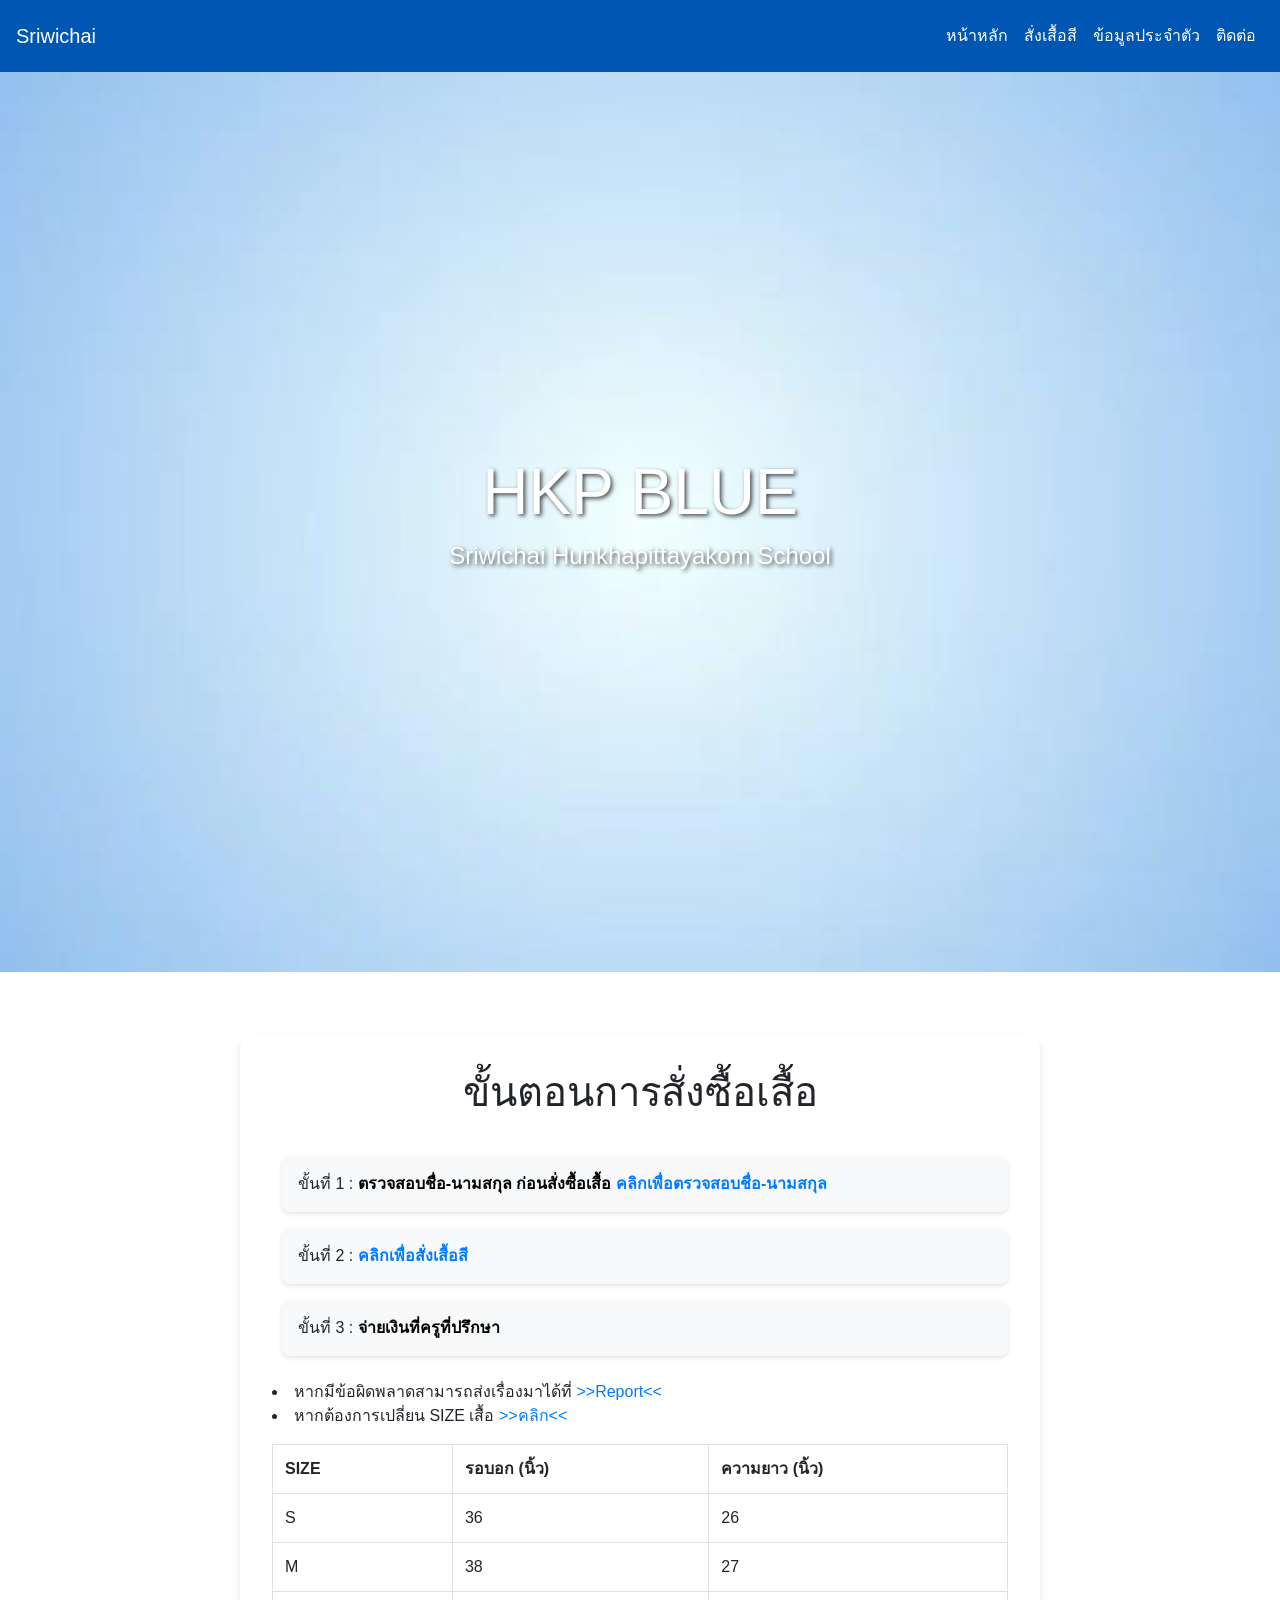
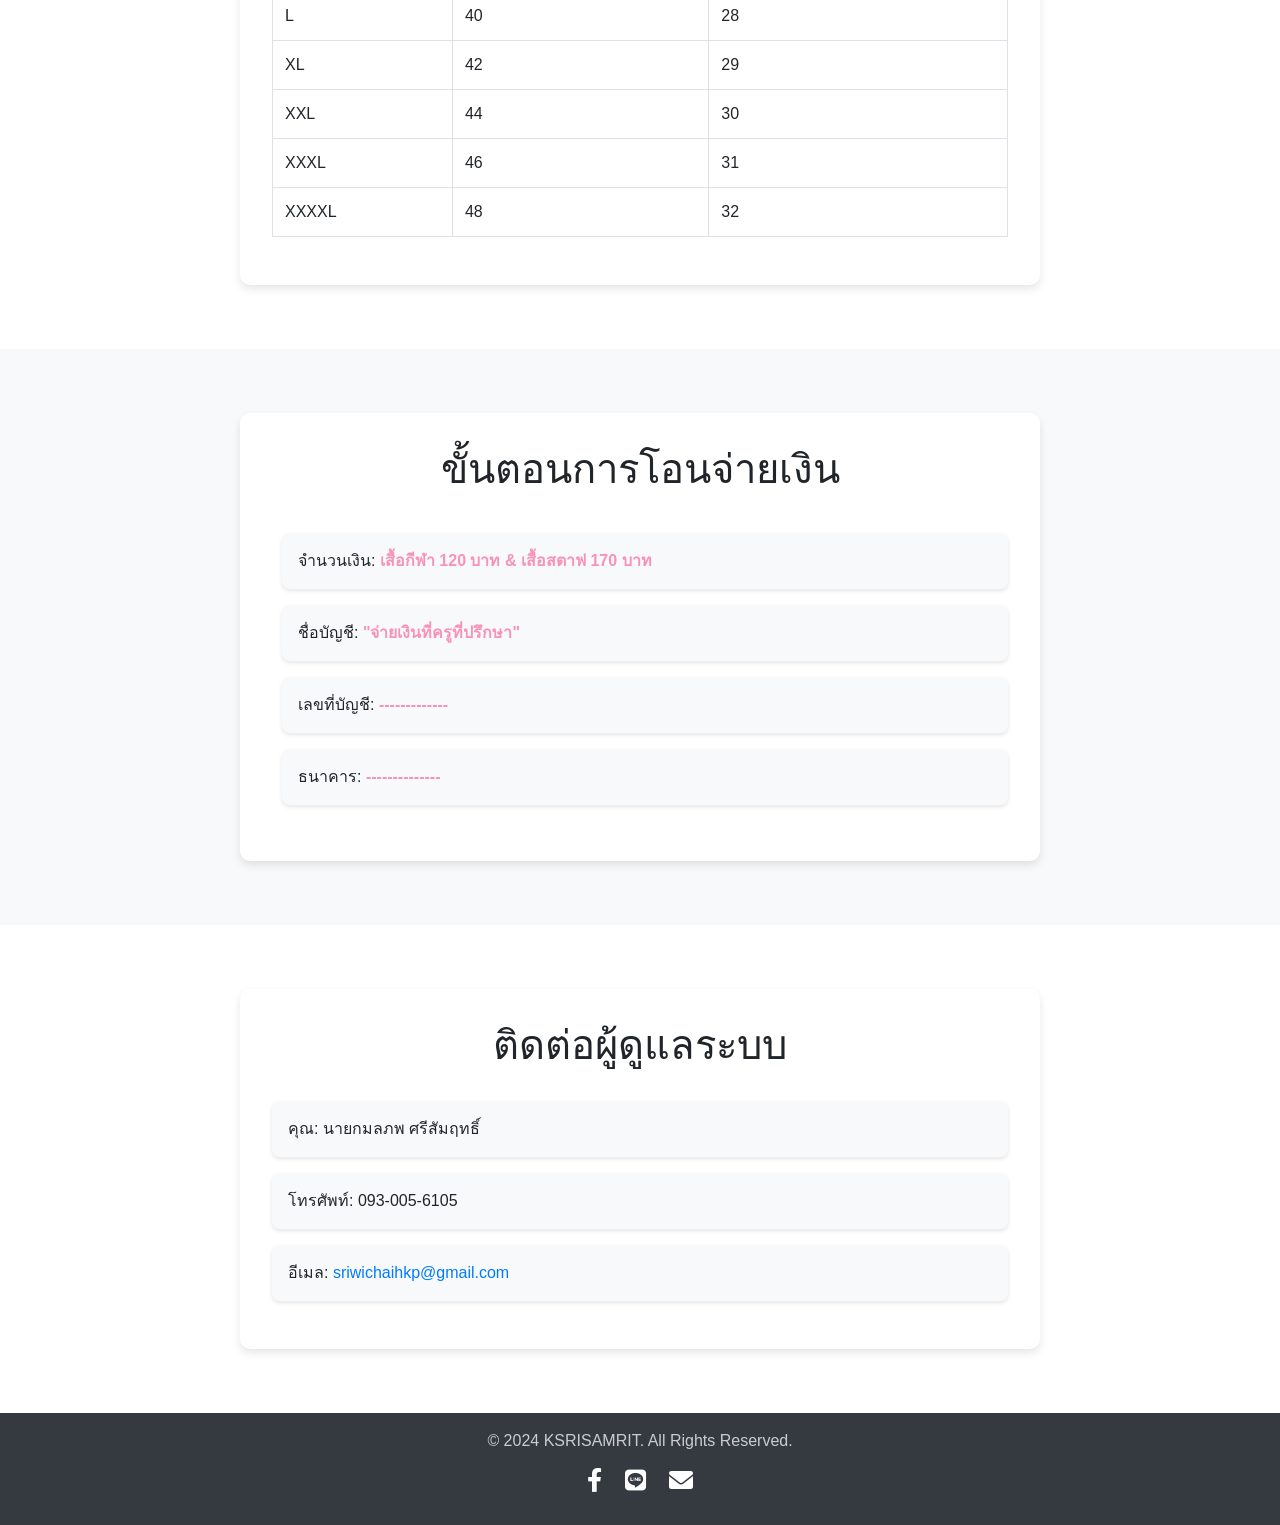
<file: index.html>
<!DOCTYPE html>
<html lang="en">
<head>
    <meta charset="UTF-8">
    <meta name="viewport" content="width=device-width, initial-scale=1.0">
    <title>HKP</title>
    <link rel="stylesheet" href="https://stackpath.bootstrapcdn.com/bootstrap/4.5.2/css/bootstrap.min.css">
    <link rel="stylesheet" href="style.css">
    <link rel="icon" type="image/png" href="imgs/logo.png">
    <link href="https://fonts.googleapis.com/css2?family=Poppins:wght@300;400;500;600;700&display=swap" rel="stylesheet">
    <link rel="stylesheet" href="https://cdnjs.cloudflare.com/ajax/libs/font-awesome/6.0.0-beta3/css/all.min.css">
    <style>
        body {
            font-family: 'Poppins', sans-serif;
        }
        .hero-section {
            background: url('imgs/123.jpg') no-repeat center center/cover;
            height: 100vh;
            display: flex;
            justify-content: center;
            align-items: center;
            color: #ffffff;
            text-shadow: 2px 2px 4px rgba(0, 0, 0, 0.7);
        }

        .hero-section h1 {
            font-size: 4rem;
            margin-bottom: 0.5rem;
            animation: fadeInUp 1s ease-out;
        }

        .hero-section p {
            font-size: 1.5rem;
        }

        .section {
            padding: 4rem 0;
            display: flex;
            justify-content: center;
        }

        .box {
            background: #ffffff;
            padding: 2rem;
            border-radius: 10px;
            box-shadow: 0 4px 8px rgba(0, 0, 0, 0.1);
            max-width: 800px;
            width: 100%;
        }

        .box h2 {
            margin-bottom: 2rem;
            font-size: 2.5rem;
            text-align: center;
        }

        .box ul {
            list-style-type: none;
            padding: 0;
        }

        .box ul li {
            background: #f8f9fa;
            margin-bottom: 1rem;
            padding: 1rem;
            border-radius: 8px;
            box-shadow: 0 2px 4px rgba(0, 0, 0, 0.1);
        }

        .footer {
            background-color: #333;
            padding: 2rem 0;
        }

        .footer p {
            margin: 0;
            color: #cccccc;
        }

        .footer a {
            color: #ffffff;
            margin: 0 0.5rem;
            text-decoration: none;
            transition: color 0.3s ease;
        }

        @keyframes fadeInUp {
            from {
                opacity: 0;
                transform: translateY(20px);
            }
            to {
                opacity: 1;
                transform: translateY(0);
            }
        }
    </style>
</head>
<body>
    <!-- Navbar -->
    <nav class="navbar navbar-expand-lg navbar-custom">
        <a class="navbar-brand" href="/index">Sriwichai</a>
        <button class="navbar-toggler" type="button" data-toggle="collapse" data-target="#navbarNav" aria-controls="navbarNav" aria-expanded="false" aria-label="Toggle navigation">
            <span class="navbar-toggler-icon"></span>
        </button>
        <div class="collapse navbar-collapse" id="navbarNav">
            <ul class="navbar-nav ml-auto">
                <li class="nav-item active">
                    <a class="nav-link" href="/index">หน้าหลัก <span class="sr-only">(current)</span></a>
                </li>
                <li class="nav-item">
                    <a class="nav-link" href="/Shop">สั่งเสื้อสี</a>
                </li>
                <li class="nav-item">
                    <a class="nav-link" href="/payment">ข้อมูลประจำตัว</a>
                </li>
                <li class="nav-item">
                    <a class="nav-link" href="/about">ติดต่อ</a>
                </li>
            </ul>
        </div>
    </nav>

    <!-- Hero Section -->
    <header class="hero-section text-center">
        <div class="container">
            <h1>HKP BLUE</h1>
            <p>Sriwichai Hunkhapittayakom School</p>
        </div>
    </header>

    <!-- About Section -->
    <section id="about" class="about-section section">
        <div class="box">
            <h2>ขั้นตอนการสั่งซื้อเสื้อ</h2>
            <div class="py-2" style="margin-left: 10px;">
              <ul>
                <li> ขั้นที่ 1 :<font color="black"><b> ตรวจสอบชื่อ-นามสกุล ก่อนสั่งซื้อเสื้อ <a href="payment.html">คลิกเพื่อตรวจสอบชื่อ-นามสกุล</a></li> </b> </font>
                </li>
                <li> ขั้นที่ 2 :<font color="black"><b> <a href="Shop.html">คลิกเพื่อสั่งเสื้อสี</a></li>
                    </b> </font>
                </li>
                <li> ขั้นที่ 3 : <font color="black"><b> จ่ายเงินที่ครูที่ปรึกษา </b></font>
                </li>
              </ul>
            </div>
            <li> หากมีข้อผิดพลาดสามารถส่งเรื่องมาได้ที่ <a href="about.html">>>Report<<</a> </li>
            <li> หากต้องการเปลี่ยน SIZE เสื้อ <a href="https://forms.gle/4SbLuiQx74dFRP4k9"> >>คลิก<< </a> </li>
            <table border="1" class="table table-bordered mt-3">
                <tr>
                  <th>SIZE</th>
                  <th>รอบอก (นิ้ว)</th>
                  <th>ความยาว (นิ้ว)</th>
                </tr>
                <tr><td>S</td><td>36</td><td>26</td></tr>
                <tr><td>M</td><td>38</td><td>27</td></tr>
                <tr><td>L</td><td>40</td><td>28</td></tr>
                <tr><td>XL</td><td>42</td><td>29</td></tr>
                <tr><td>XXL</td><td>44</td><td>30</td></tr>
                <tr><td>XXXL</td><td>46</td><td>31</td></tr>
                <tr><td>XXXXL</td><td>48</td><td>32</td></tr>
              </table>
              
        </div>
    </section>

    <!-- Contest Section -->
    <section id="contest" class="contest-section section bg-light">
        <div class="box">
            <h2>ขั้นตอนการโอนจ่ายเงิน</h2>
            <div class="py-2" style="margin-left: 10px;">
              <ul>
                <li> จำนวนเงิน:<font color="#F893B5"><b> เสื้อกีฬา 120 บาท & เสื้อสตาฟ 170 บาท </b> </font>
                </li>
                <li> ชื่อบัญชี:<font color="#F893B5"><b> "จ่ายเงินที่ครูที่ปรึกษา"
                    </b> </font>
                </li>
                <li> เลขที่บัญชี: <font color="#F893B5"><b> ------------- </b></font>
                </li>
                <li> ธนาคาร: <font color="#F893B5"><b>-------------- </b></font>
                </li>
              </ul>
            </div>
        </div>
    </section>

   <!-- Contact Section -->
<section id="contact" class="contact-section section">
    <div class="box">
        <h2>ติดต่อผู้ดูแลระบบ</h2>
        <ul>
            <li> คุณ: นายกมลภพ ศรีสัมฤทธิ์</li>
            <li> โทรศัพท์: 093-005-6105</li>
            <li> อีเมล: <a href="mailto:sriwichaihkp@gmail.com">sriwichaihkp@gmail.com</a></li>
        </ul>
    </div>
</section>

    <!-- Footer -->
    <footer class="footer bg-dark text-white py-3">
        <div class="container text-center">
            <p>&copy; 2024 KSRISAMRIT. All Rights Reserved.</p>
        </div>
        <div class="social-icons text-center text-white">
            <a href="https://www.facebook.com/tischa13" target="_blank" title="Facebook">
                <i class="fab fa-facebook-f"></i>
            </a>
            <a href="https://line.me/R/ti/p/kamonphop111" target="_blank" title="Line">
                <i class="fab fa-line"></i>
            </a>
            <a href="mailto:sriwichaihkp@gmail.com" title="Email">
                <i class="fas fa-envelope"></i>
            </a>
    </footer>

    <script src="https://code.jquery.com/jquery-3.5.1.slim.min.js"></script>
    <script src="https://cdn.jsdelivr.net/npm/@popperjs/core@2.9.2/dist/umd/popper.min.js"></script>
    <script src="https://stackpath.bootstrapcdn.com/bootstrap/4.5.2/js/bootstrap.min.js"></script>
</body>
</html>
</file>
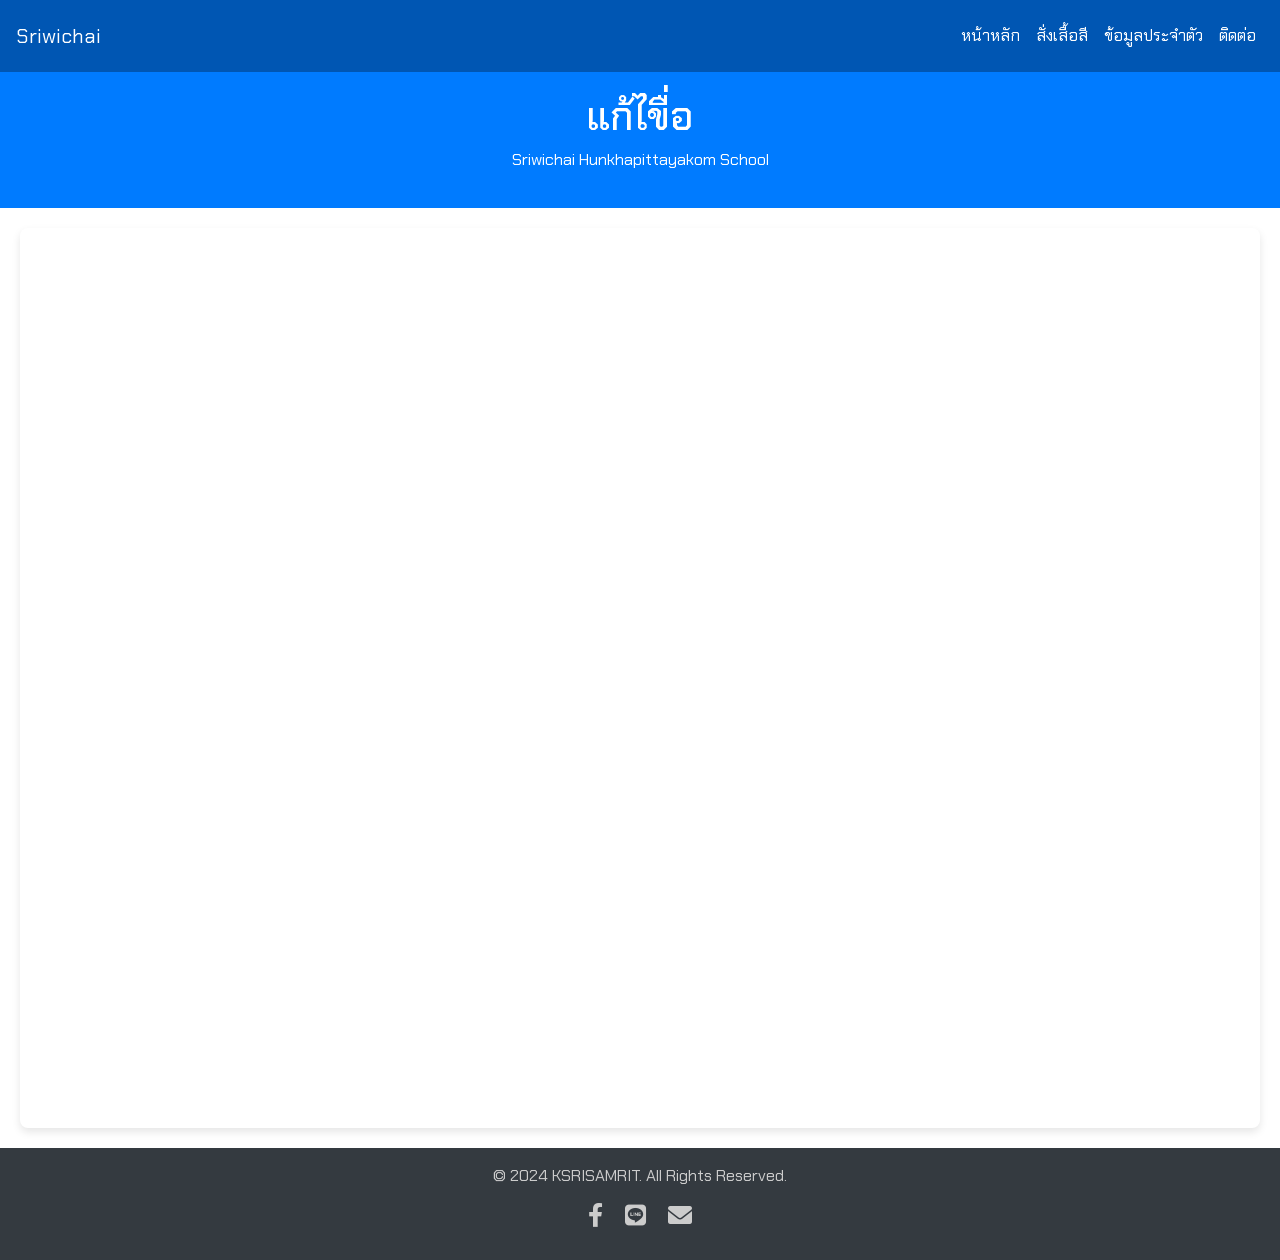
<file: edn.html>
<!DOCTYPE html>
<html lang="th">
<head>
    <meta charset="UTF-8">
    <meta name="viewport" content="width=device-width, initial-scale=1.0">
    <title>สั่งซื้อ</title>
    <link rel="stylesheet" href="https://stackpath.bootstrapcdn.com/bootstrap/4.5.2/css/bootstrap.min.css">
    <link rel="stylesheet" href="style.css">
    <link rel="icon" type="image/png" href="imgs/logo.png">
    <link rel="stylesheet" href="https://cdnjs.cloudflare.com/ajax/libs/font-awesome/6.0.0-beta3/css/all.min.css">
    <link href="https://fonts.googleapis.com/css2?family=Chakra+Petch:ital,wght@0,300;0,400;0,500;0,600;0,700;1,300;1,400;1,500;1,600;1,700&display=swap" rel="stylesheet">
    <style>
        .iframe-container {
            position: relative;
            width: 100%;
            height: 100vh; /* ปรับความสูงของ iframe */
            margin-top: 20px; /* เพิ่ม margin-top เพื่อปรับตำแหน่ง */
            border-radius: 8px;
            overflow: hidden;
            box-shadow: 0 4px 8px rgba(0,0,0,0.1);
        }

        .iframe-container iframe {
            position: absolute;
            top: 0;
            left: 0;
            width: 100%;
            height: 100%;
            border: 0;
        }

        .content-container {
            margin: 20px;
        }

        .navbar-custom {
            background-color: #0056b3;
            padding: 1rem;
        }

        .navbar-custom .navbar-brand, .navbar-custom .nav-link {
            color: #fff;
        }

        .navbar-custom .nav-link:hover {
            color: #f8f9fa;
        }

        .footer {
            background-color: #343a40;
        }

        .footer p {
            margin: 0;
        }
    </style>
</head>
<body>
    <nav class="navbar navbar-expand-lg navbar-custom">
        <a class="navbar-brand" href="/index">Sriwichai</a>
        <button class="navbar-toggler" type="button" data-toggle="collapse" data-target="#navbarNav" aria-controls="navbarNav" aria-expanded="false" aria-label="Toggle navigation">
            <span class="navbar-toggler-icon"></span>
        </button>
        <div class="collapse navbar-collapse" id="navbarNav">
            <ul class="navbar-nav ml-auto">
                <li class="nav-item active">
                    <a class="nav-link" href="/index">หน้าหลัก <span class="sr-only">(current)</span></a>
                </li>
                <li class="nav-item">
                    <a class="nav-link" href="/Shop">สั่งเสื้อสี</a>
                </li>
                <li class="nav-item">
                    <a class="nav-link" href="/payment">ข้อมูลประจำตัว</a>
                </li>
                <li class="nav-item">
                    <a class="nav-link" href="/about">ติดต่อ</a>
                </li>
            </ul>
        </div>
    </nav>

    <header class="hero-section text-center">
        <div class="container">
            <h1>แก้ไขื่อ</h1>
            <p>Sriwichai Hunkhapittayakom School</p>
        </div>
    </header>

    <div class="content-container">
        <div class="iframe-container">
            <iframe src="https://script.google.com/macros/s/AKfycbzqnqQ2CGZ9GYMEjmZkT6uaUTlHoi8ROJLRfOhK21rt8XfXQwb0ejptNtfneuOOUSCX/exec" frameborder="0" allowfullscreen></iframe>
        </div>
    </div>

    <footer class="footer bg-dark text-white py-3">
        <div class="container text-center">
            <p>&copy; 2024 KSRISAMRIT. All Rights Reserved.</p>
        </div>
        <div class="social-icons text-center">
            <a href="https://www.facebook.com/tischa13" target="_blank" title="Facebook">
                <i class="fab fa-facebook-f"></i>
            </a>
            <a href="https://line.me/R/ti/p/kamonphop111" target="_blank" title="Line">
                <i class="fab fa-line"></i>
            </a>
            <a href="mailto:sriwichaihkp@gmail.com" title="Email">
                <i class="fas fa-envelope"></i>
            </a>
    </footer>

    <script src="https://code.jquery.com/jquery-3.5.1.slim.min.js"></script>
    <script src="https://cdn.jsdelivr.net/npm/@popperjs/core@2.9.3/dist/umd/popper.min.js"></script>
    <script src="https://stackpath.bootstrapcdn.com/bootstrap/4.5.2/js/bootstrap.min.js"></script>
</body>
</html>
</file>
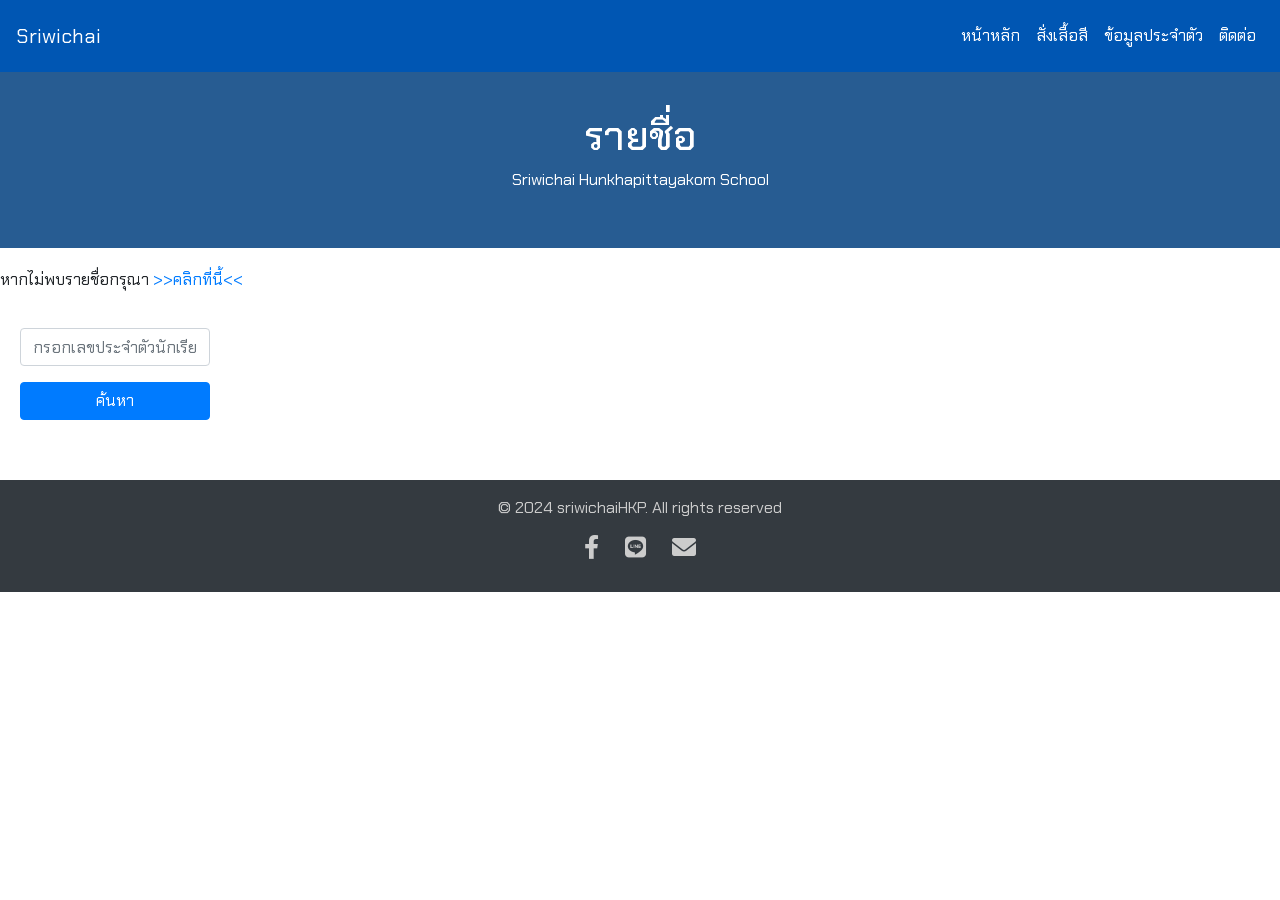
<file: payment.html>
<!DOCTYPE html>
<html lang="th">
<head>
    <meta charset="UTF-8">
    <meta name="viewport" content="width=device-width, initial-scale=1.0">
    <title>ข้อมูลประจำตัว</title>
    <link rel="stylesheet" href="https://stackpath.bootstrapcdn.com/bootstrap/4.5.2/css/bootstrap.min.css">
    <link rel="stylesheet" href="style.css">
    <link rel="icon" type="image/png" href="imgs/logo.png">
    <link href="https://fonts.googleapis.com/css2?family=Chakra+Petch:ital,wght@0,300;0,400;0,500;0,600;0,700;1,300;1,400;1,500;1,600;1,700&display=swap" rel="stylesheet">
    <link rel="stylesheet" href="https://cdnjs.cloudflare.com/ajax/libs/font-awesome/6.0.0-beta3/css/all.min.css">
    <style>
        .content-container {
            display: flex;
            justify-content: center;
            padding: 20px;
        }
        .search-container {
            margin-bottom: 20px;
            text-align: center;
        }
        .vertical-table {
            width: 100%;
        }
        .vertical-table div {
            display: flex;
            flex-direction: column;
            margin-bottom: 10px;
            border: 1px solid #ddd;
            padding: 10px;
        }
        .vertical-table div h4 {
            margin: 0;
            font-weight: bold;
        }
        .hero-section {
            background: #275c92;
            padding: 40px 0;
            margin-bottom: 20px;
        }
        .footer {
            margin-top: 20px;
        }
        .social-icons a {
            margin: 0 10px;
            font-size: 24px;
        }
        .modal {
            display: none;
            position: fixed;
            z-index: 1000;
            left: 0;
            top: 0;
            width: 100%;
            height: 100%;
            overflow: auto;
            background-color: rgba(0,0,0,0.5);
            align-items: center;
            justify-content: center;
        }
        .modal-content {
            background-color: #fff;
            margin: auto;
            padding: 20px;
            border: 1px solid #888;
            width: 80%;
            max-width: 400px;
        }
    </style>
</head>
<body>
    <nav class="navbar navbar-expand-lg navbar-custom">
        <a class="navbar-brand" href="/index">Sriwichai</a>
        <button class="navbar-toggler" type="button" data-toggle="collapse" data-target="#navbarNav" aria-controls="navbarNav" aria-expanded="false" aria-label="Toggle navigation">
            <span class="navbar-toggler-icon"></span>
        </button>
        <div class="collapse navbar-collapse" id="navbarNav">
            <ul class="navbar-nav ml-auto">
                <li class="nav-item active">
                    <a class="nav-link" href="/index">หน้าหลัก <span class="sr-only">(current)</span></a>
                </li>
                <li class="nav-item">
                    <a class="nav-link" href="/Shop">สั่งเสื้อสี</a>
                </li>
                <li class="nav-item">
                    <a class="nav-link" href="/payment">ข้อมูลประจำตัว</a>
                </li>
                <li class="nav-item">
                    <a class="nav-link" href="/about">ติดต่อ</a>
                </li>
            </ul>
        </div>
    </nav>
    
    <header class="hero-section text-center">
        <div class="container">
            <h1>รายชื่อ</h1>
            <p>Sriwichai Hunkhapittayakom School</p>
        </div>
    </header>
    <p>
        หากไม่พบรายชื่อกรุณา <a href="https://forms.gle/HoBogHLFbpVzfvB48">>>คลิกที่นี้<<</a>
    </p>
    <div class="content-container">
        <div class="search-container">
            <input type="text" id="searchTerm" placeholder="กรอกเลขประจำตัวนักเรียน" class="form-control mb-3">
            <button onclick="search()" class="btn btn-primary btn-block">ค้นหา</button>
        </div>
        <div class="vertical-table" id="infoTable">
            <!-- ข้อมูลจะแสดงที่นี่ -->
        </div>
    </div>

    <footer class="footer bg-dark text-white py-3">
        <div class="container text-center">
            <p>&copy; 2024 sriwichaiHKP. All rights reserved</p>
        </div>
        <div class="social-icons text-center text-white">
            <a href="https://www.facebook.com/tischa13" target="_blank" title="Facebook">
                <i class="fab fa-facebook-f"></i>
            </a>
            <a href="https://line.me/R/ti/p/kamonphop111" target="_blank" title="Line">
                <i class="fab fa-line"></i>
            </a>
            <a href="mailto:sriwichaihkp@gmail.com" title="Email">
                <i class="fas fa-envelope"></i>
            </a>
        </div>
    </footer>

    <!-- Modal for loading status -->
    <div id="loadingModal" class="modal">
        <div class="modal-content">
            <p>กำลังโหลด...</p>
        </div>
    </div>

    <script src="https://code.jquery.com/jquery-3.5.1.slim.min.js"></script>
    <script src="https://cdn.jsdelivr.net/npm/@popperjs/core@2.9.3/dist/umd/popper.min.js"></script>
    <script src="https://stackpath.bootstrapcdn.com/bootstrap/4.5.2/js/bootstrap.min.js"></script>

    <script>
        function search() {
            openModal(); // เปิด pop-up รอสักครู่
            var term = document.getElementById("searchTerm").value.trim(); // แปลงคำค้นหาเป็นตัวพิมพ์เล็ก

            fetch(`https://api.sheety.co/a9bfcf76740dd2f775fce802af6f41a8/sriwichai/data`, {
                method: 'GET',
                headers: {
                    'Content-Type': 'application/json',
                    'Authorization': 'Bearer taylor1989'
                }
            })
            .then(response => response.json())
            .then(data => {
                // ลบการแสดงข้อมูลทั้งหมดใน console
                displayResults(data, term); // แสดงผลลัพธ์ในตาราง
                closeModal(); // ปิด pop-up เมื่อการค้นหาสำเร็จ
            })
            .catch(error => {
                console.error('Error:', error);
                closeModal(); // ปิด pop-up หากเกิดข้อผิดพลาด
            });
        }

        function displayResults(data, term) {
            var infoTable = document.getElementById("infoTable");
            infoTable.innerHTML = ""; // ลบข้อมูลเดิมในตาราง

            var results = data.data; // ปรับนี้ตามโครงสร้างของ API
            var found = results.find(item => item["เลขประจำตัวนักเรียน"] == term);

            if (found) {
                var infoHtml = `
                    <div><h4>ชั้น</h4><p>${found["ชั้น"] || ''}</p></div>
                    <div><h4>เลขประจำตัวนักเรียน</h4><p>${found["เลขประจำตัวนักเรียน"] || ''}</p></div>
                    <div><h4>ชื่อ-นามสกุล</h4><p>${found["ชื่อ-นามสกุล"] || ''}</p></div>
                    <div><h4>SIZE</h4><p>${found["size"] || ''}</p></div>
                    <div><h4>Email</h4><p>${found["email"] || ''}</p></div>
                    <div><h4>ประเภทเสื้อ</h4><p>${found["ประเภทเสื้อ"] || ''}</p></div>
                    <div><h4>Payment</h4><p>${found["payment"] || ''}</p></div>
                `;
                infoTable.innerHTML = infoHtml;
            } else {
                infoTable.innerHTML = "<p>ไม่พบข้อมูลที่ค้นหา</p>";
            }
        }

        function openModal() {
            document.getElementById("loadingModal").style.display = "flex";
        }

        function closeModal() {
            document.getElementById("loadingModal").style.display = "none";
        }
    </script>
</body>
</html>
</file>
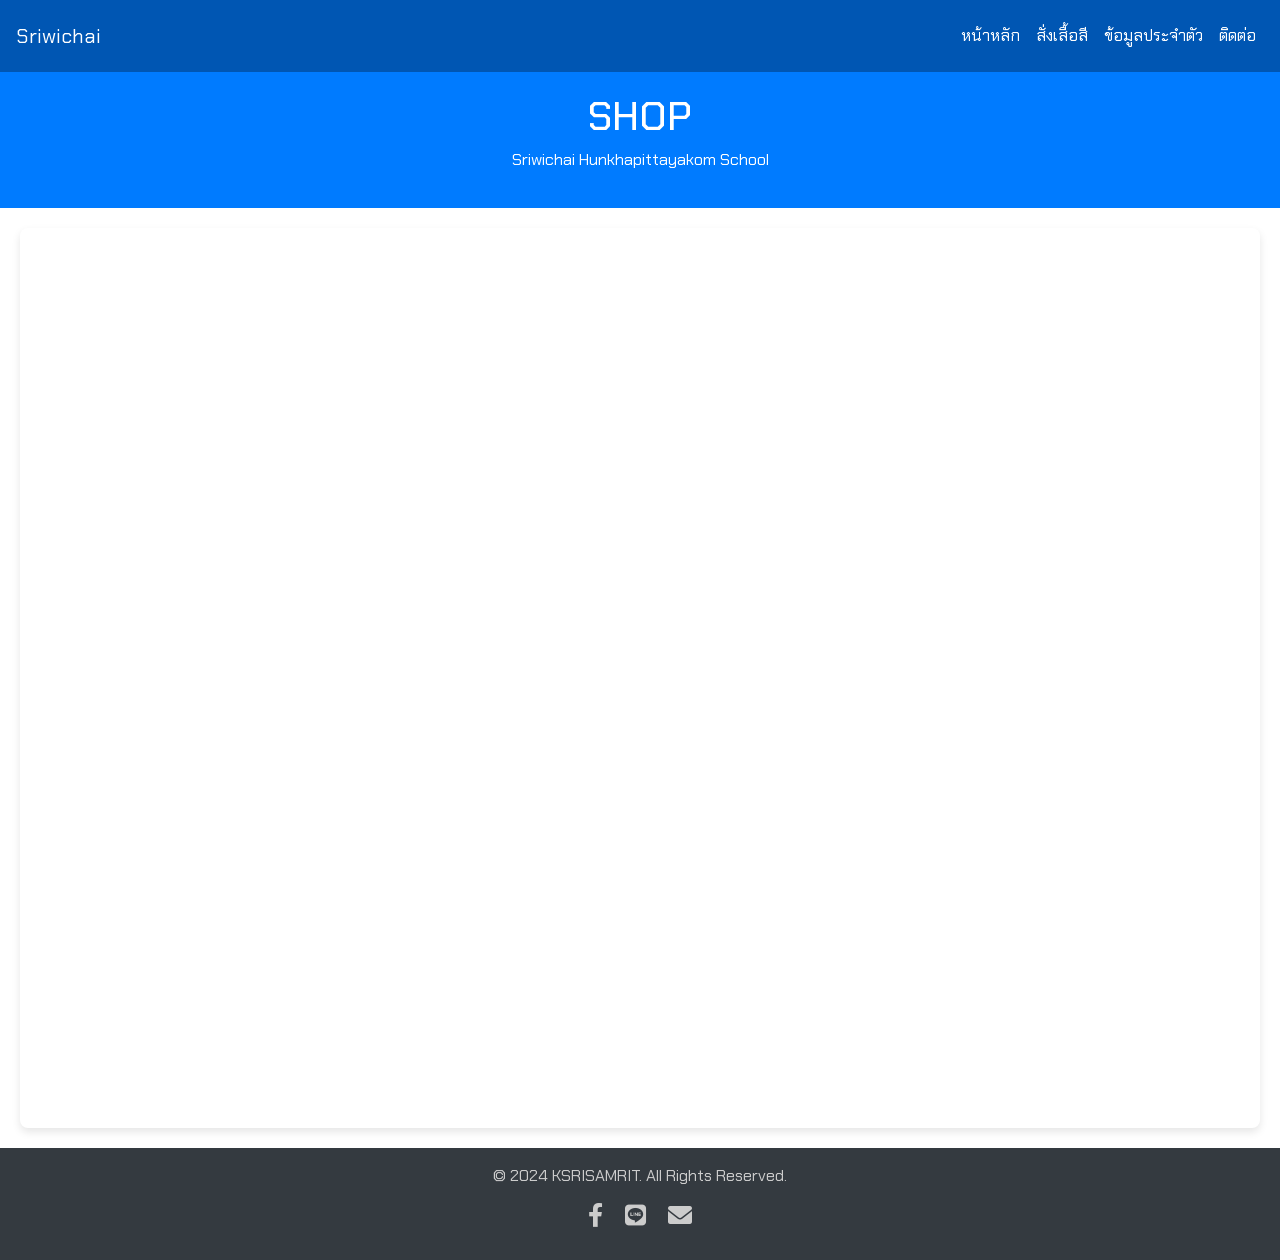
<file: Shop.html>
<!DOCTYPE html>
<html lang="th">
<head>
    <meta charset="UTF-8">
    <meta name="viewport" content="width=device-width, initial-scale=1.0">
    <title>สั่งซื้อ</title>
    <link rel="stylesheet" href="https://stackpath.bootstrapcdn.com/bootstrap/4.5.2/css/bootstrap.min.css">
    <link rel="stylesheet" href="style.css">
    <link rel="icon" type="image/png" href="imgs/logo.png">
    <link rel="stylesheet" href="https://cdnjs.cloudflare.com/ajax/libs/font-awesome/6.0.0-beta3/css/all.min.css">
    <link href="https://fonts.googleapis.com/css2?family=Chakra+Petch:ital,wght@0,300;0,400;0,500;0,600;0,700;1,300;1,400;1,500;1,600;1,700&display=swap" rel="stylesheet">
    <style>
        .iframe-container {
            position: relative;
            width: 100%;
            height: 100vh; /* ปรับความสูงของ iframe */
            margin-top: 20px; /* เพิ่ม margin-top เพื่อปรับตำแหน่ง */
            border-radius: 8px;
            overflow: hidden;
            box-shadow: 0 4px 8px rgba(0,0,0,0.1);
        }

        .iframe-container iframe {
            position: absolute;
            top: 0;
            left: 0;
            width: 100%;
            height: 100%;
            border: 0;
        }

        .content-container {
            margin: 20px;
        }

        .navbar-custom {
            background-color: #0056b3;
            padding: 1rem;
        }

        .navbar-custom .navbar-brand, .navbar-custom .nav-link {
            color: #fff;
        }

        .navbar-custom .nav-link:hover {
            color: #f8f9fa;
        }

        .footer {
            background-color: #343a40;
        }

        .footer p {
            margin: 0;
        }
    </style>
</head>
<body>
    <nav class="navbar navbar-expand-lg navbar-custom">
        <a class="navbar-brand" href="index.html">Sriwichai</a>
        <button class="navbar-toggler" type="button" data-toggle="collapse" data-target="#navbarNav" aria-controls="navbarNav" aria-expanded="false" aria-label="Toggle navigation">
            <span class="navbar-toggler-icon"></span>
        </button>
        <div class="collapse navbar-collapse" id="navbarNav">
            <ul class="navbar-nav ml-auto">
                <li class="nav-item active">
                    <a class="nav-link" href="index.html">หน้าหลัก <span class="sr-only">(current)</span></a>
                </li>
                <li class="nav-item">
                    <a class="nav-link" href="Shop.html">สั่งเสื้อสี</a>
                </li>
                <li class="nav-item">
                    <a class="nav-link" href="payment.html">ข้อมูลประจำตัว</a>
                </li>
                <li class="nav-item">
                    <a class="nav-link" href="about.html">ติดต่อ</a>
                </li>
            </ul>
        </div>
    </nav>

    <header class="hero-section text-center">
        <div class="container">
            <h1>SHOP</h1>
            <p>Sriwichai Hunkhapittayakom School</p>
        </div>
    </header>

    <div class="content-container">
        <div class="iframe-container">
            <iframe src="https://script.google.com/macros/s/AKfycbwptfFi7bnvvYrsvBBxaijEkEDO2gkKckOpDF5GTXBhDuKXVx7Vkzhbb-2m-WHY7EudoQ/exec" frameborder="0" allowfullscreen></iframe>
        </div>
    </div>

    <footer class="footer bg-dark text-white py-3">
        <div class="container text-center">
            <p>&copy; 2024 KSRISAMRIT. All Rights Reserved.</p>
        </div>
        <div class="social-icons text-center">
            <a href="https://www.facebook.com/tischa13" target="_blank" title="Facebook">
                <i class="fab fa-facebook-f"></i>
            </a>
            <a href="https://line.me/R/ti/p/kamonphop111" target="_blank" title="Line">
                <i class="fab fa-line"></i>
            </a>
            <a href="mailto:sriwichaihkp@gmail.com" title="Email">
                <i class="fas fa-envelope"></i>
            </a>
    </footer>

    <script src="https://code.jquery.com/jquery-3.5.1.slim.min.js"></script>
    <script src="https://cdn.jsdelivr.net/npm/@popperjs/core@2.9.3/dist/umd/popper.min.js"></script>
    <script src="https://stackpath.bootstrapcdn.com/bootstrap/4.5.2/js/bootstrap.min.js"></script>
</body>
</html>
</file>
<file: style.css>
*{
    font-family: "Chakra Petch", sans-serif;
}
.navbar-custom {
    background-color: #0056b3;
    padding: 1rem;
}

.navbar-custom .navbar-brand, .navbar-custom .nav-link {
    color: #fff;
}

.navbar-custom .nav-link:hover {
    color: #f8f9fa;
    transform: translateY(-2px);
}
.navbar-toggler {
    border-color: #FA4616; /* Set the border color here */
}
.navbar-toggler-icon {
    background-image: url("data:image/svg+xml;charset=utf8,%3Csvg viewBox='0 0 30 30' xmlns='http://www.w3.org/2000/svg'%3E%3Cpath stroke='%23FA4616' stroke-width='2' stroke-linecap='round' stroke-miterlimit='10' d='M4 7h22M4 15h22M4 23h22'/%3E%3C/svg%3E");
}
.hero-section {
    background: #007bff;
    color: #fff;
    padding: 20px 0;
}
@keyframes fadeInUp {
    from {
        opacity: 0;
        transform: translateY(20px);
    }
    to {
        opacity: 1;
        transform: translateY(0);
    }
}
.social-icons {
    font-size: 24px;
    margin: 10px 0;
}

.social-icons a {
    color: #ffffff;
    margin: 0 10px;
    text-decoration: none;
}

.social-icons a:hover {
    color: #FA4616;
}
.footer {
    background-color: #333;
    padding: 2rem 0;
}

.footer p {
    margin: 0;
    color: #cccccc;
}

.footer a {
    color: #cccccc;
    margin: 0 0.5rem;
    text-decoration: none;
    transition: color 0.3s ease;
}
</file>
